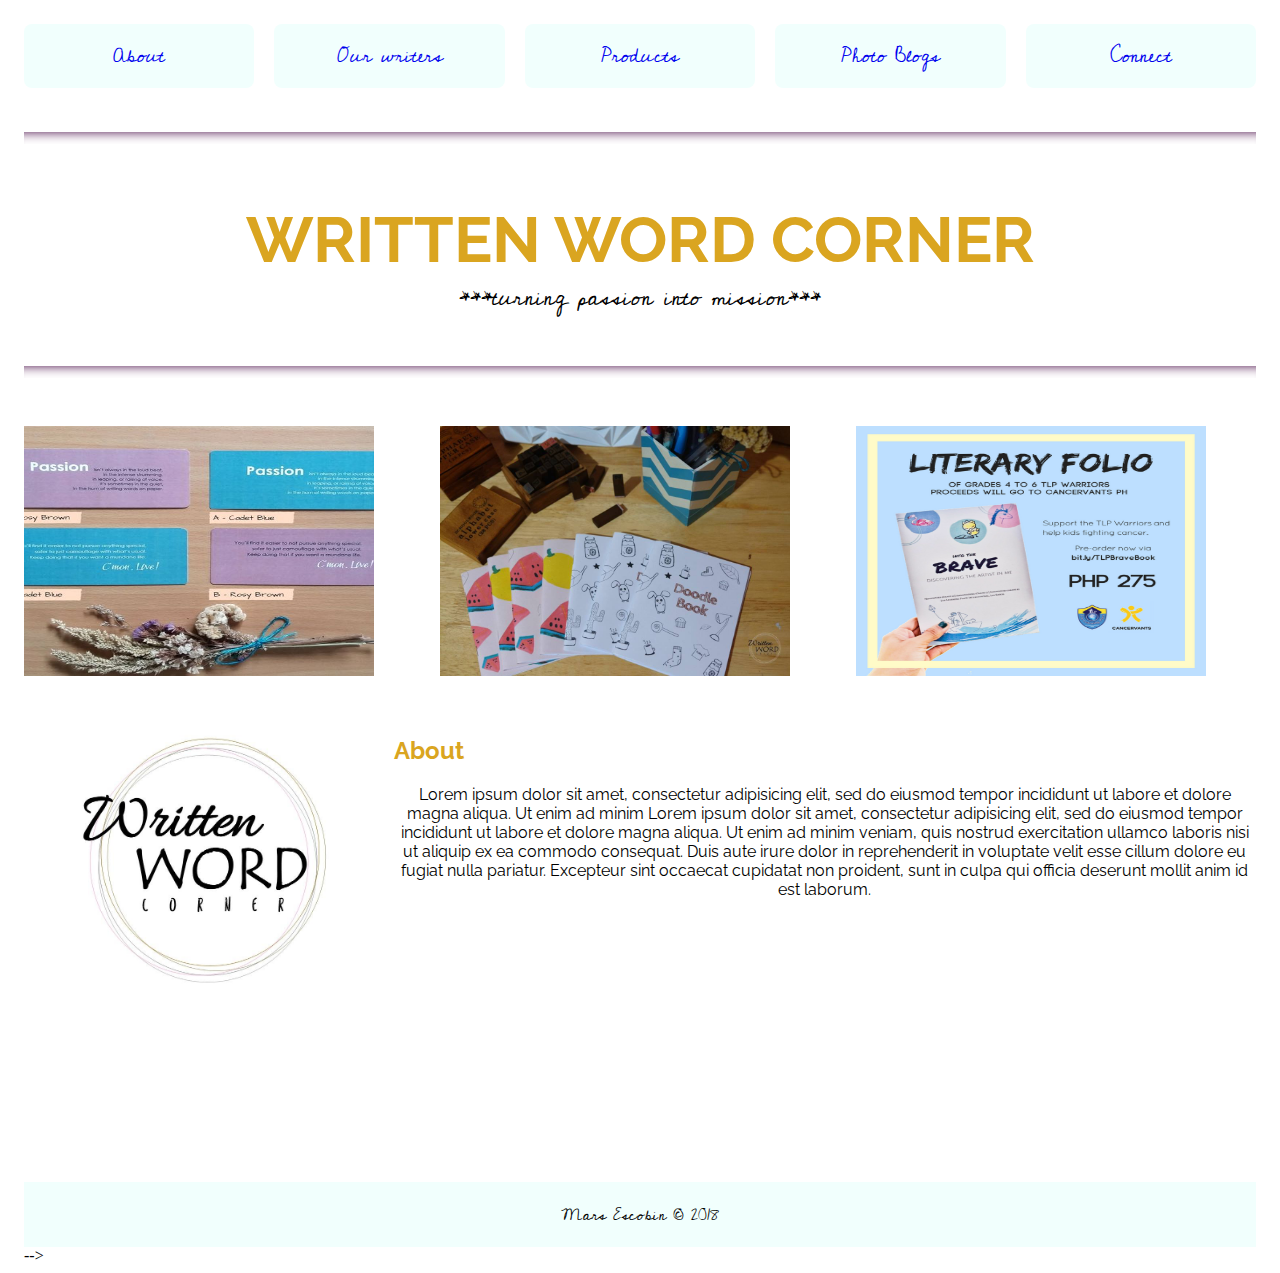
<file: index.html>
<!DOCTYPE html>
<html lang="en">
<head>
	<meta charset="utf-8">
	<meta name="viewport" content="width=device-width, initial-scale=1.0">
	<meta http-equiv="X-UA-Compatible" content="IE=Edge">
	<title>Wordpress</title>
	<!--  <link href="https://maxcdn.bootstrapcdn.com/bootstrap/3.3.7/css/bootstrap.min.css" rel="stylesheet"> -->
	<link href="https://fonts.googleapis.com/css?family=Cedarville+Cursive|Raleway" rel="stylesheet">
	<link rel="stylesheet" type="text/css" href="css/style.css">

</head>
<body>
		<main>
			<nav>
				<ul>
					<a href="#description"><li>About</li></a>
						
					<a href="our-writers.html"><li>Our writers</li></a>

					<a href="products.html"><li>Products</li></a>

					<a href="photo-blog.html"><li>Photo Blogs</li></a>

					<a href="connect.html"><li>Connect</li></a>
				</ul>
			</nav>


			<div class="" id="banner">
				<hr class="style1">
				<h1>WRITTEN WORD CORNER</h1>
				<p>***turning passion into mission***</p>
				<hr class="style1">
			</div>

			<div class="" id="features">
				<div class="fp">	
					<ul class="front-product" id="bookmark">
					<li><a href="https://www.facebook.com/writtenwordcorner"><img src="img/bookmark.jpg" class="bookmark"></a></li>	
					<li><a href="https://www.facebook.com/writtenwordcorner">
					<img src="img/bookmark2.jpg" class="bookmark"></a></li>	
					<li><a href="https://www.facebook.com/writtenwordcorner"><img src="img/bookmark3.jpg" class="bookmark"></a></li>	
					</ul>
				</div>

				<div class="fp">
					<ul class="front-product" id="notepad">
						<li><a href="https://www.facebook.com/writtenwordcorner">	<img src="img/notepad.jpg" class="notepad"></a>
						</li>
						<li><a href="https://www.facebook.com/writtenwordcorner">	<img src="img/notepad2.jpg" class="notepad"></a>
						</li>

						<li><a href="https://www.facebook.com/writtenwordcorner">	<img src="img/notepad3.jpg" class="notepad"></a>
						</li>	
					</ul>
				</div>

				<div class="fp">
					<ul class="front-product" id="books">
						<li><a href="https://www.facebook.com/writtenwordcorner">
						<img src="img/book1.jpg" class="books">
						</a>
						</li>
						<li><a href="https://www.facebook.com/writtenwordcorner">
						<img src="img/book3.png" class="books"></a>
						</li>
						<li><a href="https://www.facebook.com/writtenwordcorner">
						<img src="img/book2.jpg" class="books"></a></li>	
					</ul>
				</div>
			</div>

			<div class="" id="info">	
				<div id="logo">
					<img src="img/logo.jpg">
				</div>
				<div class="" id="description">
					<h2>About</h2>
					<p>Lorem ipsum dolor sit amet, consectetur adipisicing elit, sed do eiusmod
					tempor incididunt ut labore et dolore magna aliqua. Ut enim ad minim

					Lorem ipsum dolor sit amet, consectetur adipisicing elit, sed do eiusmod
					tempor incididunt ut labore et dolore magna aliqua. Ut enim ad minim veniam,
					quis nostrud exercitation ullamco laboris nisi ut aliquip ex ea commodo
					consequat. Duis aute irure dolor in reprehenderit in voluptate velit esse
					cillum dolore eu fugiat nulla pariatur. Excepteur sint occaecat cupidatat non
					proident, sunt in culpa qui officia deserunt mollit anim id est laborum.

				</p>
				</div>
			</div>
			<footer>
				<p>Mars Escobin &copy; 2018</p>
			</footer>
		</main> 

	<!-- <script type="text/javascript">
	var slideIndex1 = 0;
	carousel1();

	function carousel1() {
		var i;
		var x = document.getElementsByClassName("bookmark");
		for (i = 0; i < x.length; i++) {
			x[i].style.display = "none"; 
		}
		slideIndex1++;
		if (slideIndex1 > x.length) {slideIndex1 = 1} 
			x[slideIndex1-1].style.display = "block"; 
		    setTimeout(carousel1, 2500); // Change image every 2 seconds
		}

	var slideIndex2 = 0;
	carousel2();

	function carousel2() {
		var i;
		var x = document.getElementsByClassName("notepad");
		for (i = 0; i < x.length; i++) {
			x[i].style.display = "none"; 
		}
		slideIndex2++;
		if (slideIndex2 > x.length) {slideIndex2 = 1} 
			x[slideIndex2-1].style.display = "block"; 
		    setTimeout(carousel2, 3000); // Change image every 2 seconds
		}

	var slideIndex3 = 0;
	carousel3();

	function carousel3() {
		var i;
		var x = document.getElementsByClassName("books");
		for (i = 0; i < x.length; i++) {
			x[i].style.display = "none"; 
		}
		slideIndex3++;
		if (slideIndex3 > x.length) {slideIndex3 = 1} 
			x[slideIndex3-1].style.display = "block"; 
		    setTimeout(carousel3, 4000); // Change image every 2 seconds
		}
	</script>

	<!-- important jquery -->
	<script src="https://code.jquery.com/jquery-3.2.1.min.js"></script> -->
	
</body>
</html>
</file>
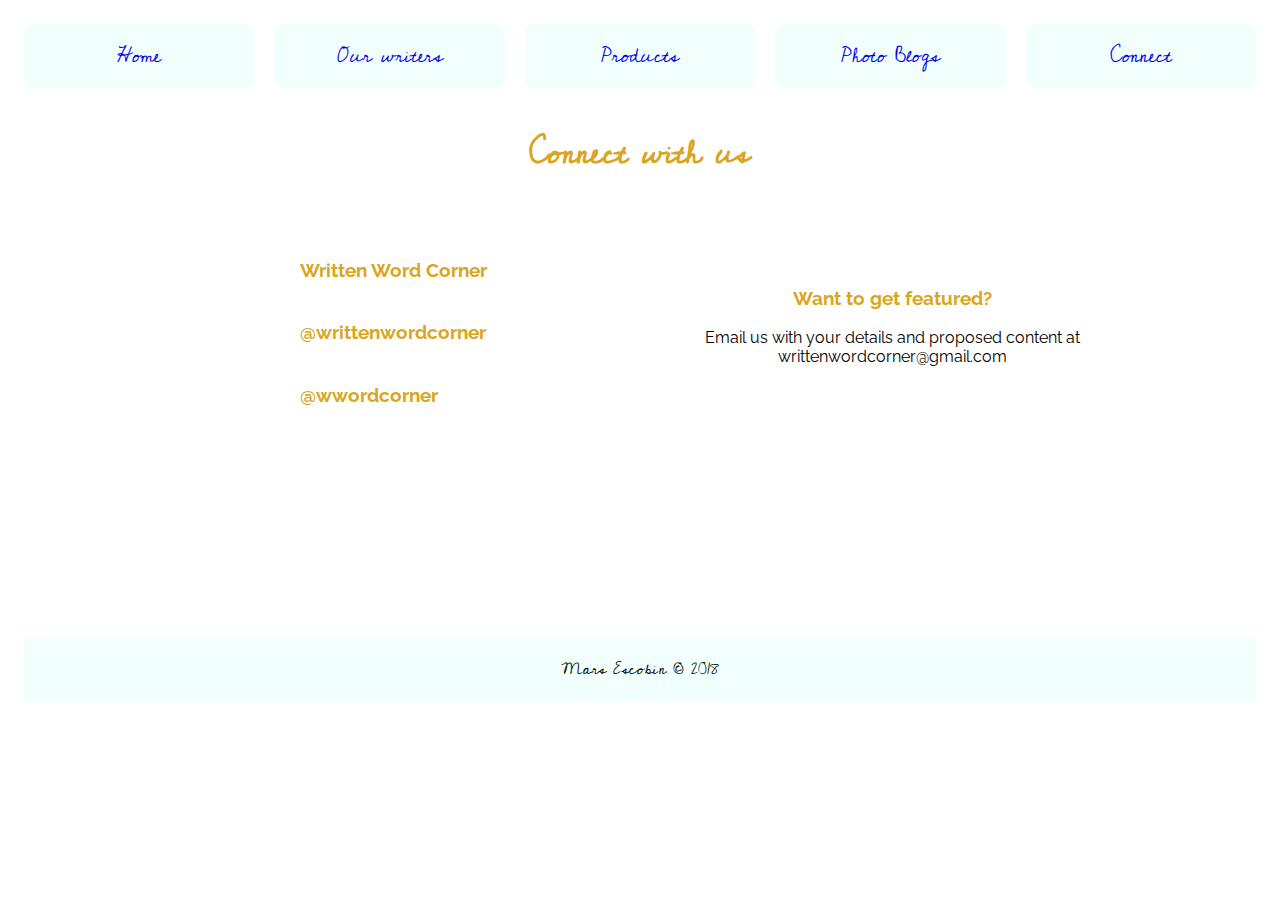
<file: connect.html>
<!DOCTYPE html>
<html lang="en">
<head>
	<meta charset="utf-8">
	<meta name="viewport" content="width=device-width, initial-scale=1.0">
	<meta http-equiv="X-UA-Compatible" content="IE=Edge">
	<title>Written Word Corner</title>
	<link href="https://fonts.googleapis.com/css?family=Cedarville+Cursive|Raleway" rel="stylesheet">
	<link rel="stylesheet" type="text/css" href="css/style.css">
	<link rel="stylesheet" href="https://use.fontawesome.com/releases/v5.0.13/css/all.css" integrity="sha384-DNOHZ68U8hZfKXOrtjWvjxusGo9WQnrNx2sqG0tfsghAvtVlRW3tvkXWZh58N9jp" crossorigin="anonymous">



</head>
<body>
		<main>
			<nav>
				<ul>
					<a href="index.html"><li>Home</li></a>
						
					<a href="our-writers.html"><li>Our writers</li></a>

					<a href="products.html"><li>Products</li></a>

					<a href="photo-blog.html"><li>Photo Blogs</li></a>

					<a href="connect.html"><li>Connect</li></a>
				</ul>
			</nav>

			<div id="connect">
				<!-- <hr class="style1"> -->
				<h2>Connect with us</h2>
				<!-- <hr class="style1"> -->
			</div>
			<div id="sm">
				
				<div id="social-media">
					<div>
						<a href="https://www.facebook.com/writtenwordcorner/"><i class="fab fa-facebook-f"></i></a> 
						<a href="https://www.facebook.com/writtenwordcorner/"><h3>Written Word Corner</h3><a href="">
					</div>

					<div>
						<a href="https://www.instagram.com/writtenwordcorner/?hl=en"><i class="fab fa-instagram"></i></a> 
						<a href="https://www.instagram.com/writtenwordcorner/?hl=en"><h3>@writtenwordcorner</h3><a href="">
					</div>

					<div>
						<a href="https://twitter.com/wwordcorner"><i class="fab fa-twitter"></i></a> 
						<a href="https://twitter.com/wwordcorner"><h3>@wwordcorner</h3><a href=""></a>
					</div>
				</div>

				<div id="featured">
					<h3>Want to get featured?</h3>

					<p>Email us with your details and proposed content at writtenwordcorner@gmail.com</p>
				</div>
				
			</div>
	
			<footer>
				<p>Mars Escobin &copy; 2018</p>
			</footer>
		</main> 

	
</body>
</html>
</file>
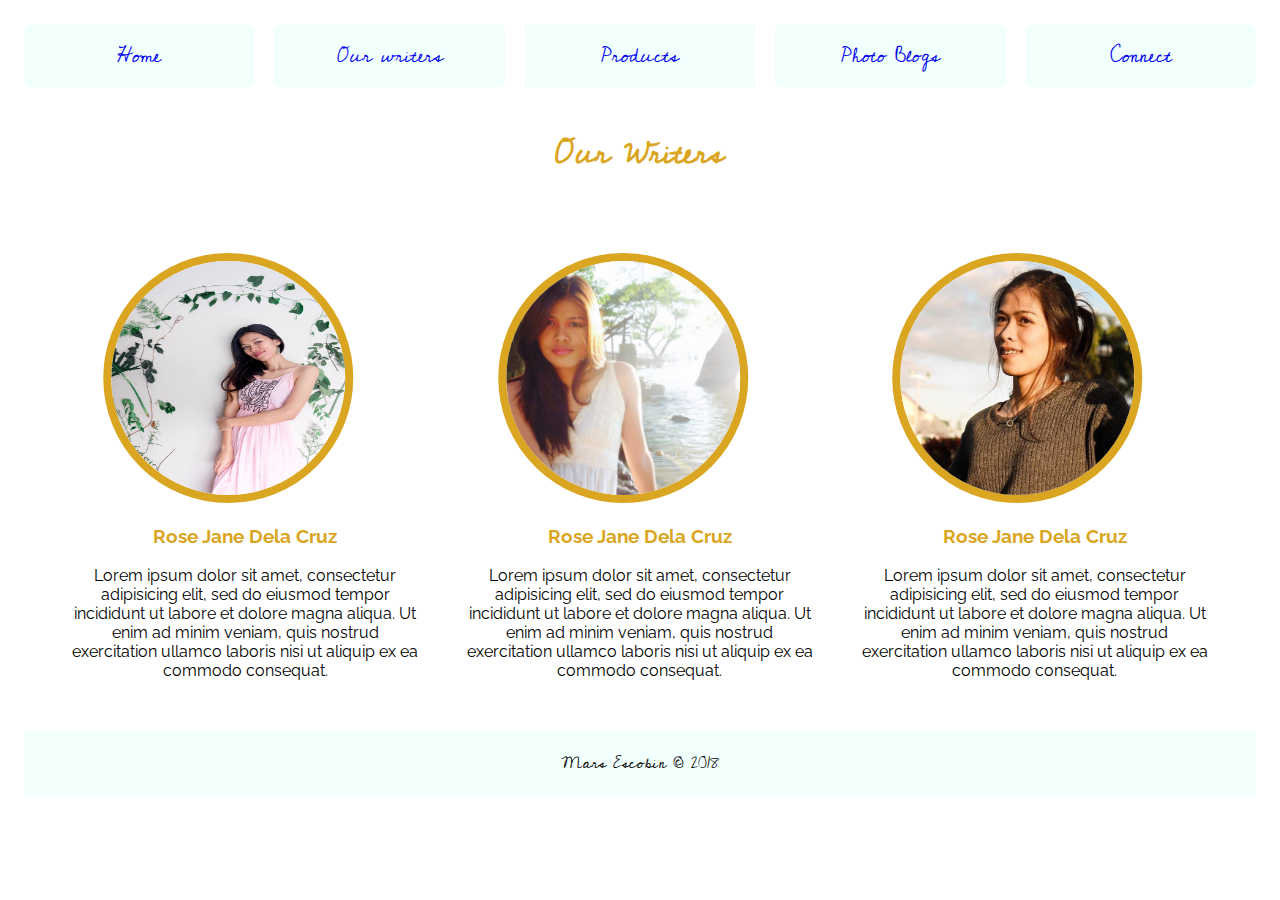
<file: our-writers.html>
<!DOCTYPE html>
<html lang="en">
<head>
	<meta charset="utf-8">
	<meta name="viewport" content="width=device-width, initial-scale=1.0">
	<meta http-equiv="X-UA-Compatible" content="IE=Edge">
	<title>Written Word Corner</title>
	<link href="https://fonts.googleapis.com/css?family=Cedarville+Cursive|Raleway" rel="stylesheet">
	<link rel="stylesheet" type="text/css" href="css/style.css">

</head>
<body>
		<main>
			<nav>
				<ul>
					<a href="index.html"><li>Home</li></a>
						
					<a href="our-writers.html"><li>Our writers</li></a>

					<a href="products.html"><li>Products</li></a>

					<a href="photo-blog.html"><li>Photo Blogs</li></a>

					<a href="connect.html"><li>Connect</li></a>
				</ul>
			</nav>


			<div id="our-writers-header">
				<!-- <hr class="style1"> -->
				<h2>Our Writers</h2>
				<!-- <hr class="style1"> -->
			</div>
		<div class="section" id="our-writers">


			<div class="writer">
				<img src="img/writer1.jpg">
				<h3>Rose Jane Dela Cruz</h3>
				<p>
				Lorem ipsum dolor sit amet, consectetur adipisicing elit, sed do eiusmod
				tempor incididunt ut labore et dolore magna aliqua. Ut enim ad minim veniam,
				quis nostrud exercitation ullamco laboris nisi ut aliquip ex ea commodo
				consequat. 
				</p>	
			</div>
			
			<div class="writer">
				<img src="img/writer2.jpg">
				<h3>Rose Jane Dela Cruz</h3>
				<p>
				Lorem ipsum dolor sit amet, consectetur adipisicing elit, sed do eiusmod
				tempor incididunt ut labore et dolore magna aliqua. Ut enim ad minim veniam,
				quis nostrud exercitation ullamco laboris nisi ut aliquip ex ea commodo
				consequat. 
				</p>	
			</div>

			<div class="writer">
				<img src="img/writer3.jpg">
				<h3>Rose Jane Dela Cruz</h3>
				<p>
				Lorem ipsum dolor sit amet, consectetur adipisicing elit, sed do eiusmod
				tempor incididunt ut labore et dolore magna aliqua. Ut enim ad minim veniam,
				quis nostrud exercitation ullamco laboris nisi ut aliquip ex ea commodo
				consequat. 
				</p>	
			</div>
		</div>
	<footer>
		<p>Mars Escobin &copy; 2018</p>
	</footer>
</main> 		
</body>
</html>
</file>
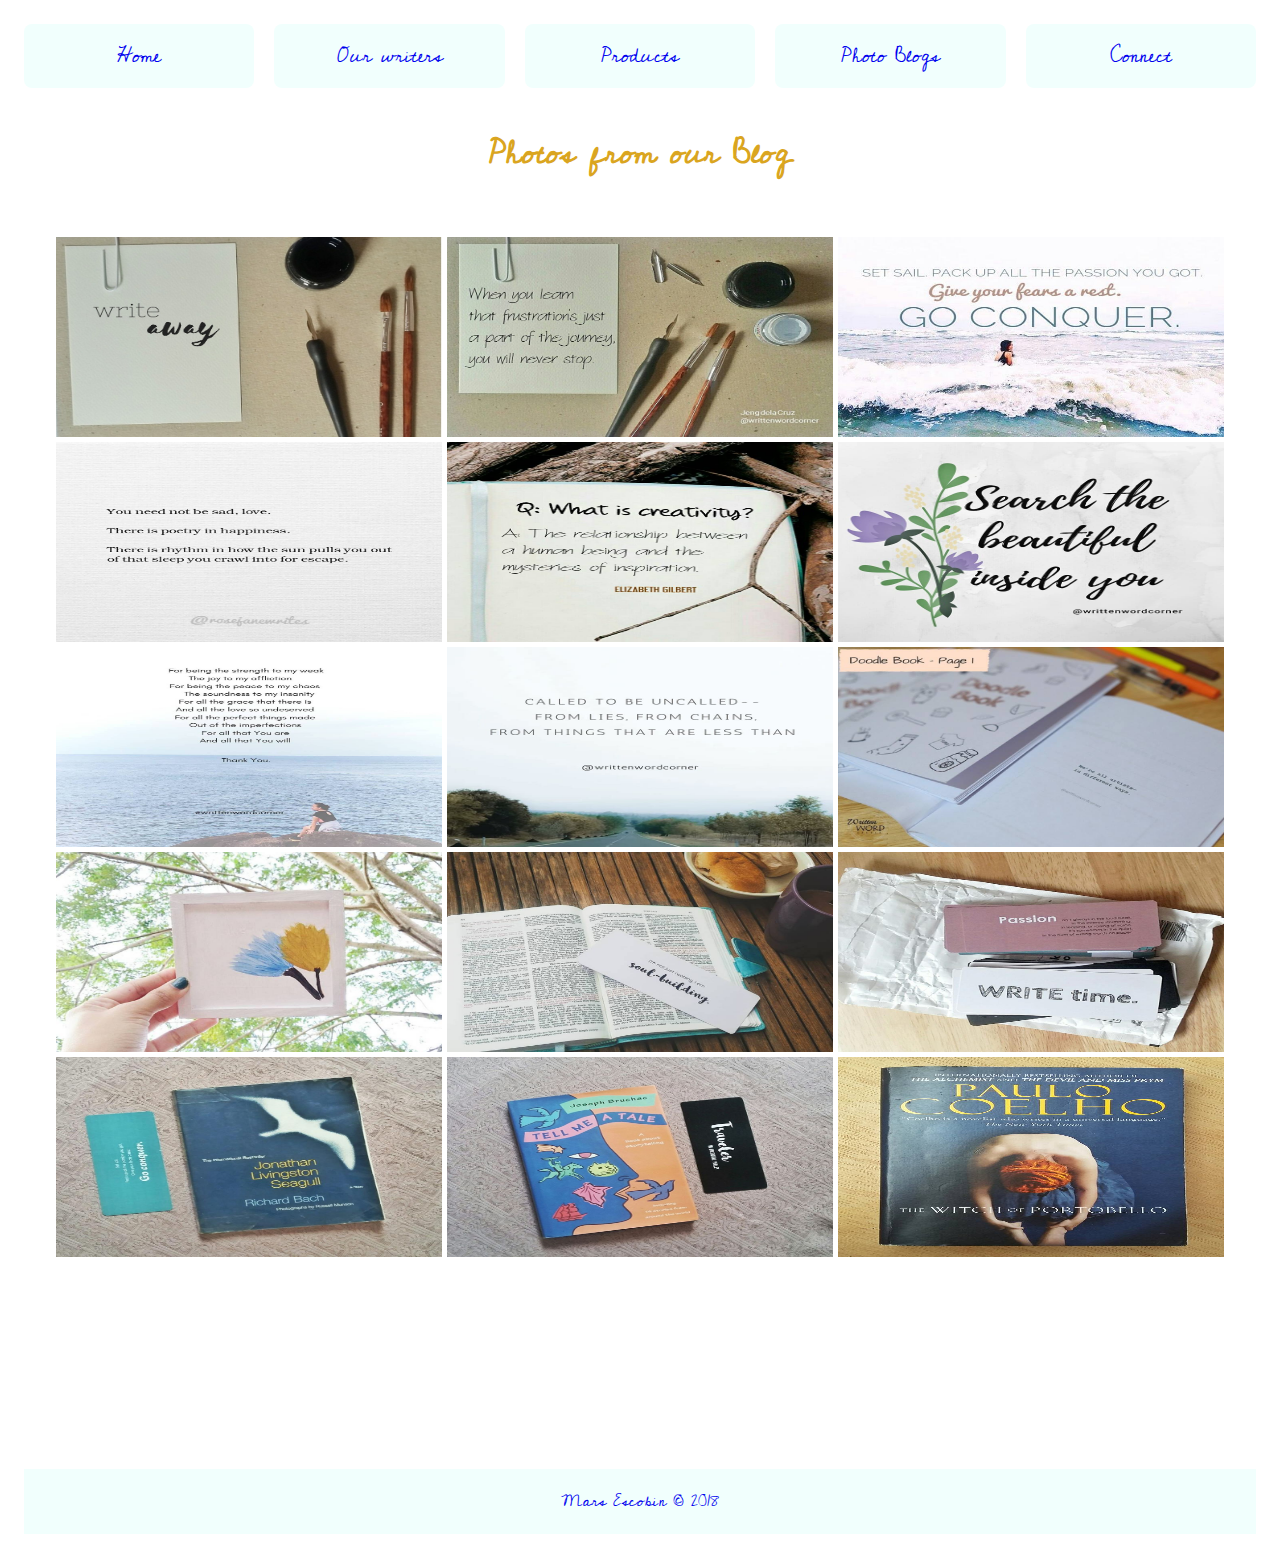
<file: photo-blog.html>
<!DOCTYPE html>
<html lang="en">
<head>
	<meta charset="utf-8">
	<meta name="viewport" content="width=device-width, initial-scale=1.0">
	<meta http-equiv="X-UA-Compatible" content="IE=Edge">
	<title>Written Word Corner</title>
	<link href="https://fonts.googleapis.com/css?family=Cedarville+Cursive|Raleway" rel="stylesheet">
	<link rel="stylesheet" type="text/css" href="css/style.css">

</head>
<body>
		<main>
			<nav>
				<ul>
					<a href="index.html"><li>Home</li></a>
						
					<a href="our-writers.html"><li>Our writers</li></a>

					<a href="products.html"><li>Products</li></a>

					<a href="photo-blog.html"><li>Photo Blogs</li></a>

					<a href="connect.html"><li>Connect</li></a>
				</ul>
			</nav>

		<div id="photos">
				<!-- <hr class="style1"> -->
				<h2>Photos from our Blog</h2>
				<!-- <hr class="style1"> -->
			</div>


		<div id="photo-blog">

			<a target="_blank" href="img_forest.jpg">
  			<img src="img/blog/1.jpg">
			</a>

			<a target="_blank" href="img_forest.jpg">
  			<img src="img/blog/2.jpg">
			</a>

			<a target="_blank" href="img_forest.jpg">
  			<img src="img/blog/3.jpg">
			</a>

			<a target="_blank" href="img_forest.jpg">
  			<img src="img/blog/4.jpg">
			</a>

			<a target="_blank" href="img_forest.jpg">
  			<img src="img/blog/5.jpg">
			</a>

			<a target="_blank" href="img_forest.jpg">
  			<img src="img/blog/6.jpg">
			</a>		

			<a target="_blank" href="img_forest.jpg">
  			<img src="img/blog/7.jpg">

  			<a target="_blank" href="img_forest.jpg">
  			<img src="img/blog/8.jpg">

  			<a target="_blank" href="img_forest.jpg">
  			<img src="img/blog/9.jpg">

  			<a target="_blank" href="img_forest.jpg">
  			<img src="img/blog/10.jpg">

  			<a target="_blank" href="img_forest.jpg">
  			<img src="img/blog/11.jpg">

  			<a target="_blank" href="img_forest.jpg">
  			<img src="img/blog/12.jpg">

  			<a target="_blank" href="img_forest.jpg">
  			<img src="img/blog/13.jpg">

  			<a target="_blank" href="img_forest.jpg">
  			<img src="img/blog/14.jpg">

  			<a target="_blank" href="img_forest.jpg">
  			<img src="img/blog/15.jpg">

  	
		</div>
	

		<footer>
		<p>Mars Escobin &copy; 2018</p>
	</footer>
</main> 

</body>
</html>
</file>
<file: css/style.css>
* {
	border: 0;
	padding: 0;
	box-sizing: border-box;

}

html	{
	max-width: 1248px;
	margin: auto ;

}
body {
	/*display: grid;*/
}

h1, h2, h3, h4, h5, h6 {
	color: #DAA520;
}

main	{
	display: grid;
	grid-gap: 20px; 
	font-family: 'Raleway', sans-serif;
	/*max-width: 1248px;*/
}


nav ul{
	display: grid;
	grid-gap: 20px; 
	padding: 0; 
	list-style: none; 
	grid-template-columns: repeat(5,1fr);
	text-align: center;
}

nav ul li {
	padding: 0.8rem;
	background-color: #f1fffd;
	border-radius: 8px;
	font-size: 1.25em;
	font-family: 'Cedarville Cursive', cursive;
}

a {
	text-decoration: none;
	color: 	;
}

li:hover {
	background-color: white; 
	border: 2px solid/* #f1fffd;*/
}


img	{ 
	height: 100%;
	width: 100%;
 }

 hr.style1{
     height: 12px;
    border: 0;
    box-shadow: inset 0 12px 12px -12px rgba(70.817, 8.521, 68.76);
    /*margin-top: .5em;*/
 }

#banner {
	text-align: center;
	margin-bottom: 1.25em;
	/*background-color:  #f1fffd;*/

}

#banner h1 {
	margin-top: 1em;
	color: #DAA520;
	font-size: 4em;
	line-height: .75em;
	/*background-color: #f1fffd;*/
	/*padding: .25em  .5em;*/
	display: inline-block;
	margin-bottom: -.25em;


}

#banner p {
	display: block;
	font-size: 1.5em;
	padding-bottom: 1em;
	font-family: 'Cedarville Cursive', cursive;
	color:  black;
	/*background-color: #f1fffd;*/
	line-height: .5em;
	padding:.1em;
	/*line-height: .75em; */
	margin-bottom: 2.5em;

}

#info {
	margin-top: 20px;
	display: grid;
	grid-template-columns: 30% 70%;
}


#features { 
display: grid;
grid-template-columns: repeat(3, 1fr);
grid-template-rows: minmax(100px, 250px);
grid-gap: 1em;
}

.fp {
	/*outline: 1px solid black;*/
	width: 350px;
	height: 250px;
	overflow: hidden;
	/*background-color: yellow;*/
	/*opacity: 0.9;*/
}

.front-product {
	list-style: none;
	display: flex;
	position: relative;
	margin: 0;
	transform: translateX(-350px);
	animation-duration: 10s;
	animation-name: slide;
	animation-iteration-count: infinite;
}

.front-product img {
	width: 350px;
	height: 250px;
	/*border-radius: 8px;*/

	/*border: 20px solid #f1fffd;*/
}


/********KEY FRAMES************/

@keyframes slide {

	10% {
		transform: translateX(0);
	}

	30% {
		transform: translateX(-350px);
	}

	50% {
		transform: translateX(-700px);
	}

	70%% {
		transform: translateX(0);
	}
}


}

.front-product:hover {
	background-color: #DAA520;
	opacity: 1;
	animation-play-state: paused;
}

#bookmark:hover, #notepad:hover, #books:hover {
	animation-play-state: paused;
}


footer {
	background-color: #f1fffd;
	padding: .1rem;
/*	color: #DAA520; 
*/	text-align: center;
	font-family: 'Cedarville Cursive', cursive;
	margin-top: 10em;
}

/**********PHOTO-BLOG****************/

#photo-blog {
	display: grid;
	grid-template-columns: 1fr 1fr 1fr;
	grid-template-rows: repeat(5, 200px);
	grid-gap: 5px;
	margin: 2em;
}

#photo-blog img {
	display: block;
    /*border: 1px solid #daa520;*/ /* Gray border */
/*    border-radius: 4px;  /* Rounded border */
*/    padding: 5px; /* Some padding */
}

/* Add a hover effect (blue shadow) */
#photo-blog img:hover {
    transform: scale(1.5);
    border: 1px solid #daa520; /* Gray border */


}


/*********OUR WRITERS*****************/

#our-writers-header h2, #our-products h2, #photos h2, #connect h2 {
	text-align: center;
	font-family: 'Cedarville Cursive', cursive;
	font-size: 2em;
	line-height: .25;
}

hr.style2 {
	 border: 0;
    border-bottom: 1px dashed #ccc;
    background: #999;
}

#our-writers {
	display: grid;
	grid-template-columns: 1fr 1fr 1fr;
	grid-template-rows: minmax(100px, 250px);
	padding: 3rem;
	grid-gap: 3rem;	
}



.writer h3, p {
	text-align: center;
}

.writer img {
	width: 250px;
	height: 250px;
	border-radius: 50%; 
	border: 8px solid #DAA520;
	 /*position: relative;*/
  transform: translateX(12.5%);


}



/**********PRODUCTS*********************/
#products {
	display: grid;
	grid-template-columns:  70% 30%; 
	grid-gap: 20px;
	/*grid-gap: 3rem;*/
}

#product-beneficiary {
	display: grid; 
	grid-template-columns: 1fr 1fr;
	grid-template-rows: 250px 250px 250px 250px;
	grid-gap: 1em;
	margin: 2em;
}

.por {
	display: grid;
	grid-template-columns: 1fr 1fr;
	grid-template-rows: minmax(100px,150px);
	grid-gap: .125em;
}

#shop {
	margin-right: 2em;
}

#shop h3 {
	text-align: center;

}

.pb img {
/*	border-radius: 8px;
*/	/*border: 2px solid #DAA520;*/
}

/*******CONNECT**********/

#sm {
	display: grid;
	grid-template-columns: 1fr 1fr;
	margin: 2em;
}
.fab {
    padding: 20px;
	margin: auto;
    font-size: 5em;
    width: 2em;
    text-align: center;
    text-decoration: none;
    color:  #daa520;
    display: inline-block;

  }

/* Add a hover effect if you want */
.fab:hover, #social-media div a:hover {
    opacity: 0.7;
}

#social-media div a{
	display: inline-block;
	text-align: center;

}

#social-media div {
	margin-left: 5em;
}

#featured h3, #featured p {
	text-align: center;
}

#featured {
	margin-top: 2em;
	margin-right: 5em;
}

/******MEDIA QUERIES**********/

@media only screen and (max-width: 414px) {
    nav ul {
       display: grid;
		grid-gap: 2px; 
		padding: 0; 
		list-style: none; 
		grid-template-columns: 1fr;
		text-align: center;
    }

    #banner h1, #banner p {
    	line-height: 1em;
    }

    #features { 
	display: grid;
	grid-template-columns: 1fr;
	grid-template-rows: minmax(100px, 250px);
	grid-gap: 2px;
}
	#features img {
		border-radius: 0px;
	}

	.fp {
		margin: auto;
	}

	#info {
	display: grid;
	grid-template-columns: 1fr;
	margin: 0 1em;

}


	#our-writers {
	display: grid;
	grid-template-columns: 1fr;
	grid-template-rows: minmax(100px, 500px);
	padding: 3rem;
	grid-gap: 4rem;	
}
	.writer img {
	width: 250px;
	border-radius: 50%; 
	border: 8px solid #DAA520;
	position: relative;
  	transform: translateX(0%);

}
	#photos h2 {
		line-height: 1.25em
	}

	#photo-blog {
	display: grid;
	grid-template-columns: 1fr 1fr 1fr;
	grid-template-rows: repeat(5, 150px);
	grid-gap: 2px;
	margin: 1em;
}

	#sm {
	display: grid;
	grid-template-columns: 1fr;
	margin: 2em;

}

#featured {
	margin-right: 0em;
}

#products, #product-beneficiary {
	grid-template-columns: 1fr;
}

#product-beneficiary {
	grid-template-rows: minmax(100px, auto );
}

#shop {
	margin-top: 10em;
	margin-right: 0;
	padding: 16px;
}

}
</file>
